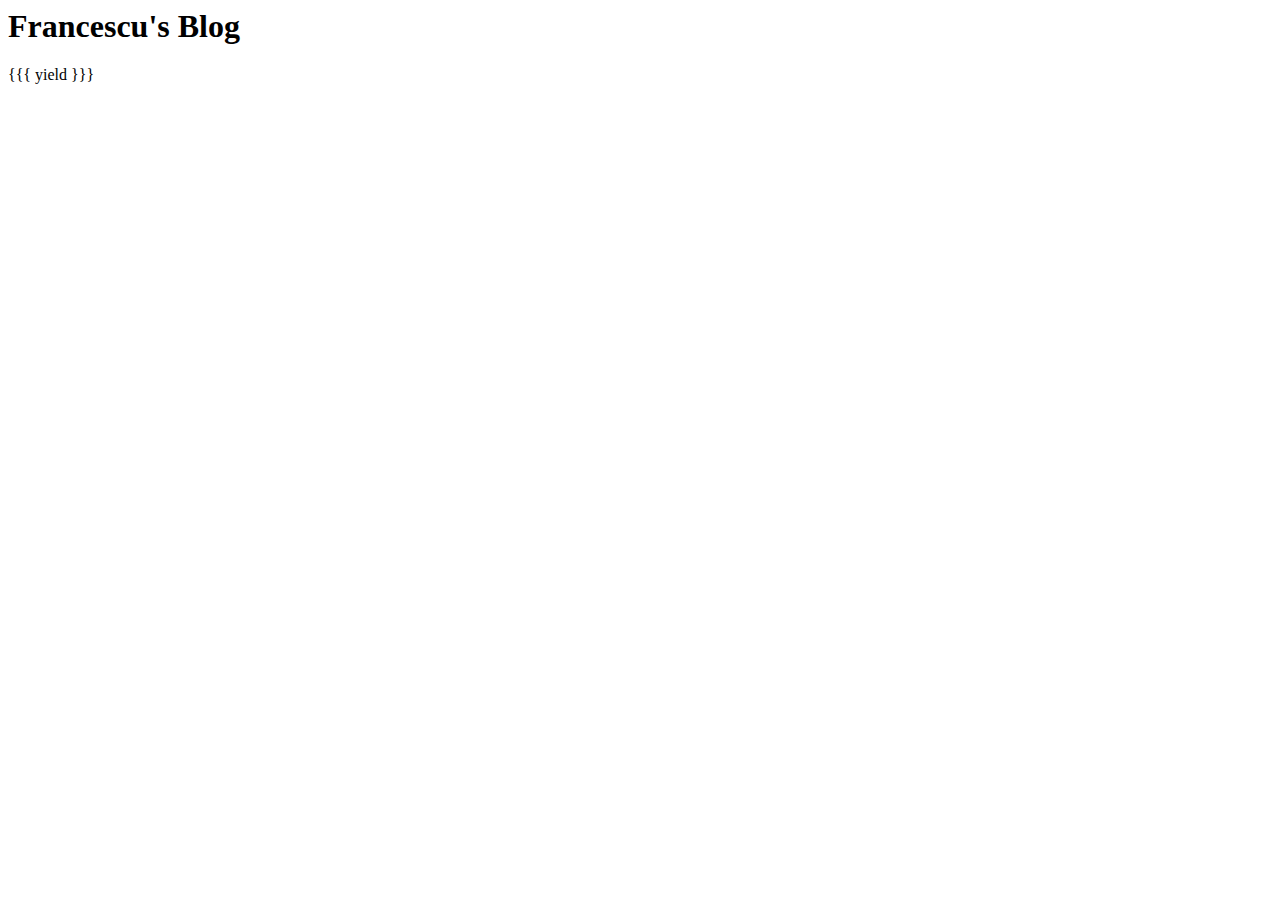
<file: Client/index.html>
<html>
    <head>
        <link rel="stylesheet" href="https://maxcdn.bootstrapcdn.com/bootstrap/3.3.6/css/bootstrap.min.css" integrity="sha384-1q8mTJOASx8j1Au+a5WDVnPi2lkFfwwEAa8hDDdjZlpLegxhjVME1fgjWPGmkzs7" crossorigin="anonymous">
    </head>
    <body>
        <h1>Francescu's Blog</h1>
        {{{ yield }}}
    </body>
</html>
</file>
